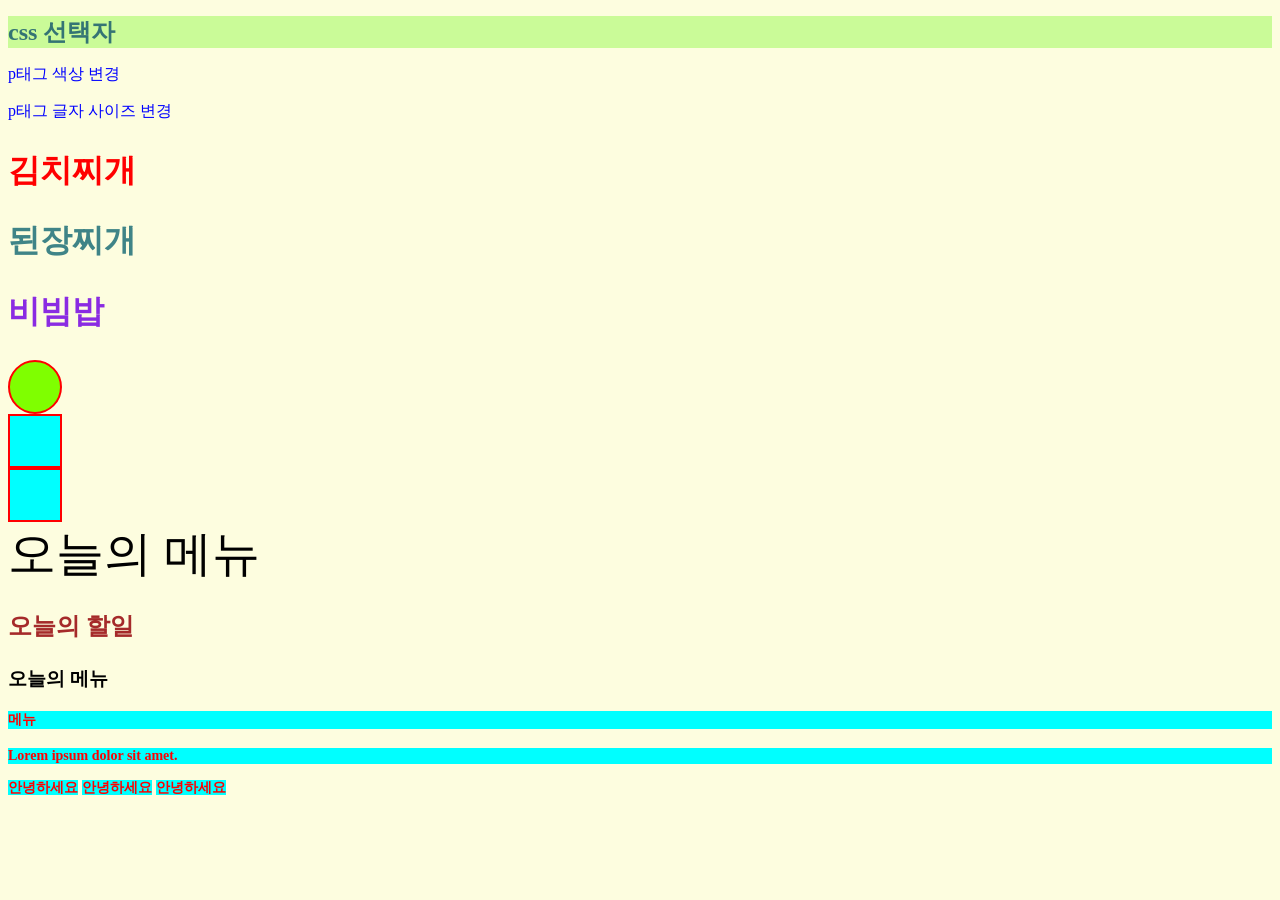
<file: index.html>
<!DOCTYPE html>
<html lang="ko">

<head>
    <meta charset="UTF-8">
    <meta name="viewport" content="width=device-width, initial-scale=1.0">
    <title>css 선택자</title>
    <!-- css파일 연결 -->
    <link rel="stylesheet" href="main.css">
</head>

<body>
    <!-- 태그 선택자 -->
    <h1>css 선택자</h1>
    <p>p태그 색상 변경</p>
    <p>p태그 글자 사이즈 변경</p>
    <!-- 클래스 선택자 -->
    <h2 class="menu1">김치찌개</h2>
    <h2 class="menu2">된장찌개</h2>
    <h2 class="menu3">비빔밥</h2>
    <div class="box box1"></div>
    <div class="box box2"></div>
    <div class="box box3"></div>
    <!-- 아이디 선택자 -->
    <span id="title">오늘의 메뉴</span>
    <p id="title2">오늘의 할일</p>
    <h3 id="subTitle" class="subTitle subTitle2">오늘의 메뉴</h3>
    <!-- 여러 선택자 한번에 -->
    <h4>메뉴</h4>
    <p class="desc">Lorem ipsum dolor sit amet.</p>
    <span class="smallTitle">안녕하세요</span>
    <span class="smallTitle">안녕하세요</span>
    <span class="smallTitle">안녕하세요</span>
</body>

</html>
</file>
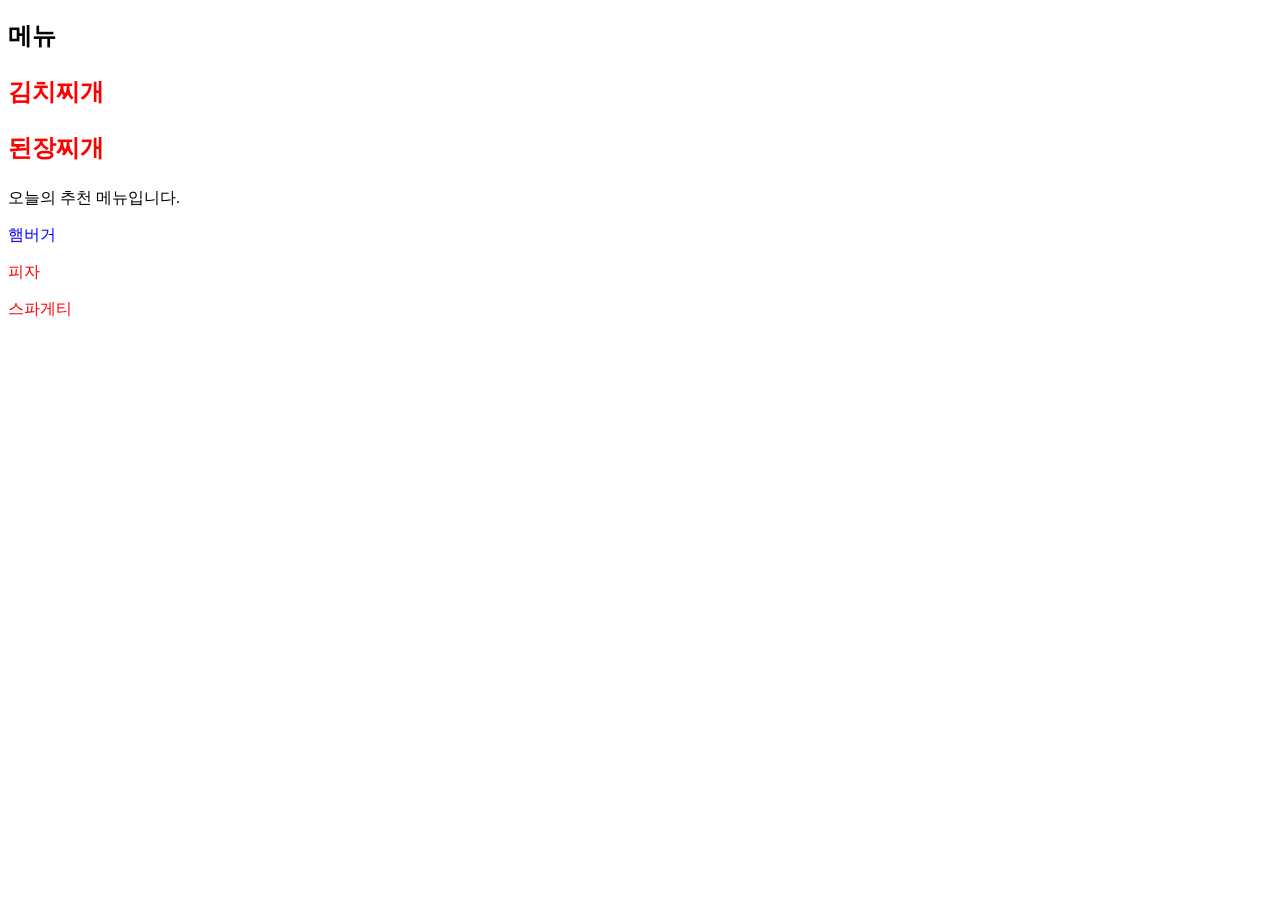
<file: selector.html>
<!DOCTYPE html>
<html lang="en">

<head>
    <meta charset="UTF-8">
    <meta name="viewport" content="width=device-width, initial-scale=1.0">
    <title>css 선택자 2</title>
    <link rel="stylesheet" href="selector.css">
</head>

<body>
    <!-- 자손 선택자 -->
    <div class="section1">
        <h2>메뉴</h2>
        <p>김치찌개</p>
        <p>된장찌개</p>
    </div>
    <p>오늘의 추천 메뉴입니다.</p>
    <!-- 자식 선택자 -->
    <div class="section2">
        <p>햄버거</p>
        <section>
            <p>피자</p>
            <p>스파게티</p>
        </section>

    </div>
</body>

</html>
</file>
<file: main.css>
/* 태그 선택자 */
body {
  background-color: rgb(253, 253, 223);
}
h1 {
  color: rgb(52, 116, 116);
  font-size: 24px;
  background-color: rgb(202, 251, 152);
}
p {
  color: blue;
}
/* 클래스 선택자 */
h2 {
  font-size: 32px;
}
.menu1 {
  color: red;
}
.menu2 {
  color: rgb(63, 132, 135);
}
.menu3 {
  color: blueviolet;
}
.box {
  width: 50px;
  height: 50px;
  background-color: aqua;
  border: 2px solid red;
}
.box1 {
  background-color: chartreuse;
  border-radius: 50%;
}
/* 아이디 선택자 */
#title {
  font-size: 48px;
}
#title2 {
  color: brown;
  font-size: 24px;
  font-weight: bold;
}
/* 여러 선택자 한번에 */
h4,
.smallTitle,
.desc {
  font-size: 14px;
  color: red;
  background-color: aqua;
  font-weight: 600;
}
</file>
<file: selector.css>
/* div안에 있는 모든 p 선택 */
.section1 p{
    font-size: 24px;
    font-weight: bold;
    color: red;
}
/* 자식 선택자 */
.section2 > p{
    color: blue;
}
section >p{
    color:  red;
}
</file>
